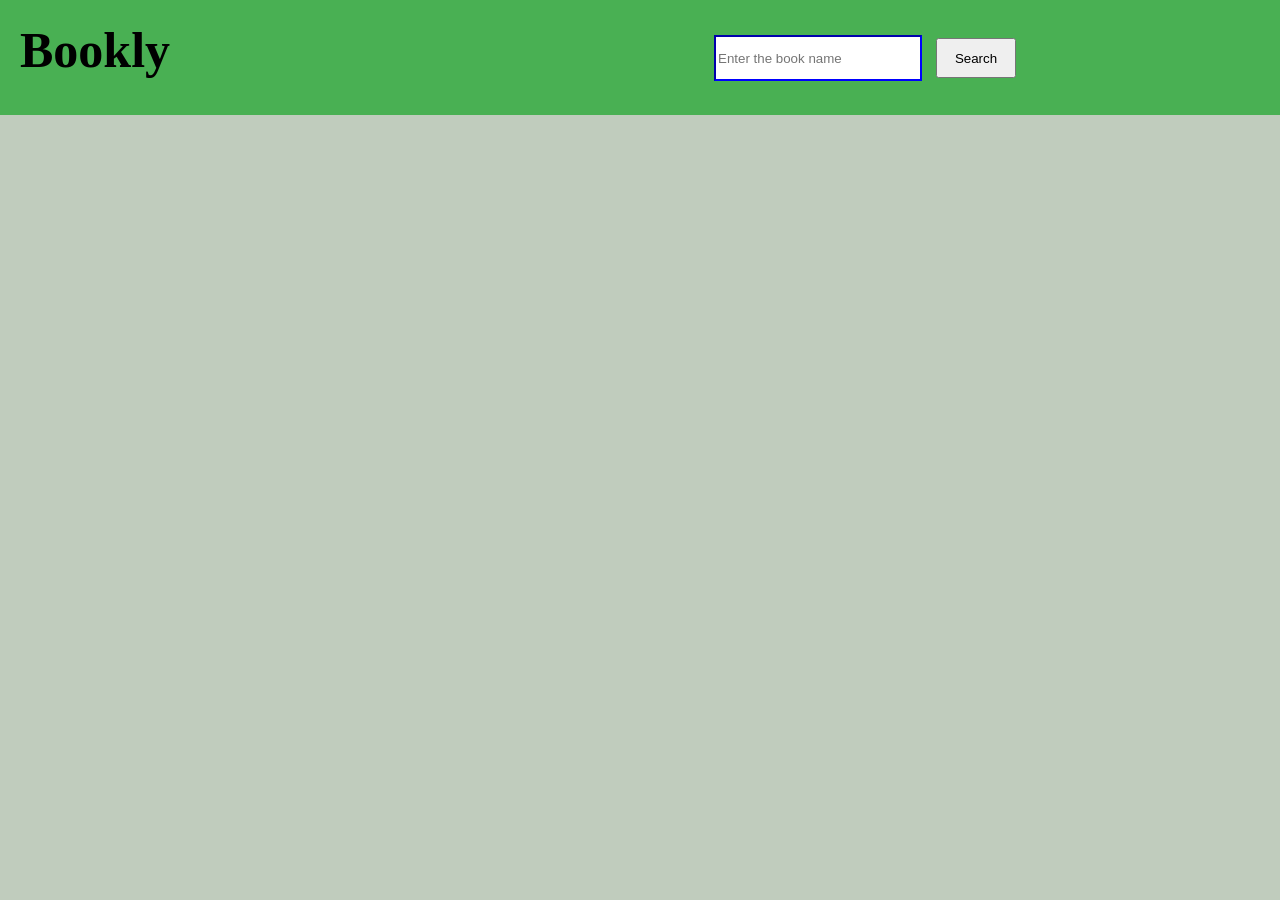
<file: index.html>
<!DOCTYPE html>
<html lang="en">
<head>
<meta charset="UTF-8">
<meta name="viewport" content="width=device-width, initial-scale=1.0">
<link rel="stylesheet" href="/homes.css">

<!-- PWA manifest -->
<link rel="manifest" href="/manifest.json">
<meta name="theme-color" content="#007bff">

<title>Bookly</title>
</head>

<body>

<div id="Header">
    <input type="text" placeholder="Enter the book name" id="Search">
    <button onclick="searchBook()" id="search_btn">Search</button>
    <h1 id="Bookly">Bookly</h1>
</div>

<div id="results"></div>

<script>
// Book search function
async function searchBook() {
    const query = document.getElementById("Search").value
    const results = document.getElementById("results")
    results.innerHTML = ""

    try {
        const [guttenRes, openRes] = await Promise.all([
            fetch(`https://gutendex.com/books/?search=${query}`),
            fetch(`https://openlibrary.org/search.json?q=${query}`)
        ])

        const gutData = await guttenRes.json()
        const openData = await openRes.json()

        gutData.results.slice(0, 10).forEach(book => {
            const title = book.title
            const author = book.authors.length ? book.authors[0].name : "Unknown"
            const cover = book.formats["image/jpeg"] || ""
            const link = book.formats["text/html"] || book.formats["application/epub+zip"] || "#"

            const box = document.createElement("div")
            box.className = "Content"
            box.innerHTML = `
                <h2>${title}</h2>
                <p>${author}</p>
                <img src="${cover}" width="120">
                <br>
                <button onclick="window.open('${link}')">
                    Read Book
                </button>
            `
            results.appendChild(box)
        })

        openData.docs.slice(0, 10).forEach(book => {
            const title = book.title
            const author = book.author_name ? book.author_name[0] : "Unknown"
            const cover = book.cover_i 
                ? `https://covers.openlibrary.org/b/id/${book.cover_i}-M.jpg`
                : ""
            const link = `https://openlibrary.org${book.key}`

            const box = document.createElement("div")
            box.className = "Content"
            box.innerHTML = `
                <h2>${title}</h2>
                <p>${author}</p>
                <img src="${cover}" width="120">
                <br>
                <button onclick="window.open('${link}')">
                    View Book
                </button>
            `
            results.appendChild(box)
        })
    } catch (err) {
        console.error("Error fetching books:", err)
    }
}

// Register service worker
if ('serviceWorker' in navigator) {
    window.addEventListener('load', () => {
        navigator.serviceWorker.register('/service-worker.js')
        .then(reg => console.log('Service Worker registered:', reg.scope))
        .catch(err => console.error('Service Worker registration failed:', err))
    })
}
</script>

</body>
</html>
</file>
<file: homes.css>
#Header{
    margin-top: -35px;
    background-color: rgb(73, 176, 83);
    height: 150px;
    text-align: center;
    text-indent: 0%;
}
#Bookly{
    margin-top: -60px;
    font-size: 50px;
    text-align: left;
    margin-left: 20px;
    position: absolute;
}
.Content{
    text-align: center;
    margin: 30px;
    background-color: royalblue;
    width: 250px;
    height: 350px;
    border-radius: 10px;
 
}
.linkbtn{

    margin-top: 150px;
}
.image{
    background-color: violet;
    width:200px;
    height: 150px;
    margin: 20px;
     border-radius: 10px;
}
body{
    background-color: rgb(192, 204, 189);
    margin: 0px;;
}

#Search{
    margin-left: 450px;
    margin-top: 70px;
    border-color: blue;
    position: static;
    width: 200px;
    height: 40px;
}
#search_btn{
    margin-top: 70px;
    margin-left: 10px;
    position: static;
    height: 40px;
    width: 80px;
}
#results{
    display: grid;
    grid-template-columns: repeat(auto-fill, minmax(300px, 1fr));
    gap: 20px;
}
</file>
